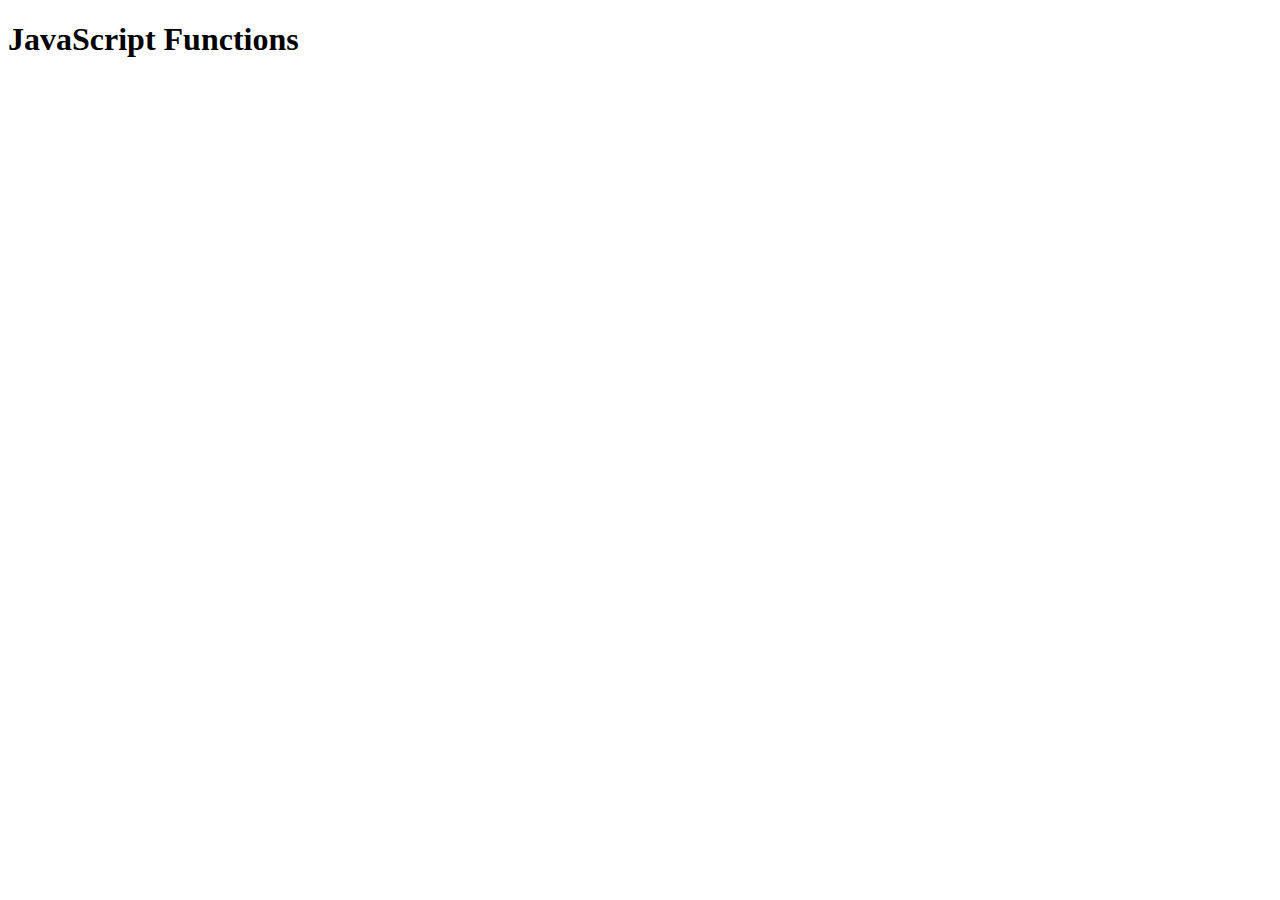
<file: test.html>
<!DOCTYPE html>
<html>
<body>

<h1>JavaScript Functions</h1>
<script>
    const number = 12;

    let myFunction = (a) =>{
        switch(a){
            case 12:
                console.log("12");
                break;
        }
    }
    myFunction(number);
</script>
</body>
</html>
</file>
